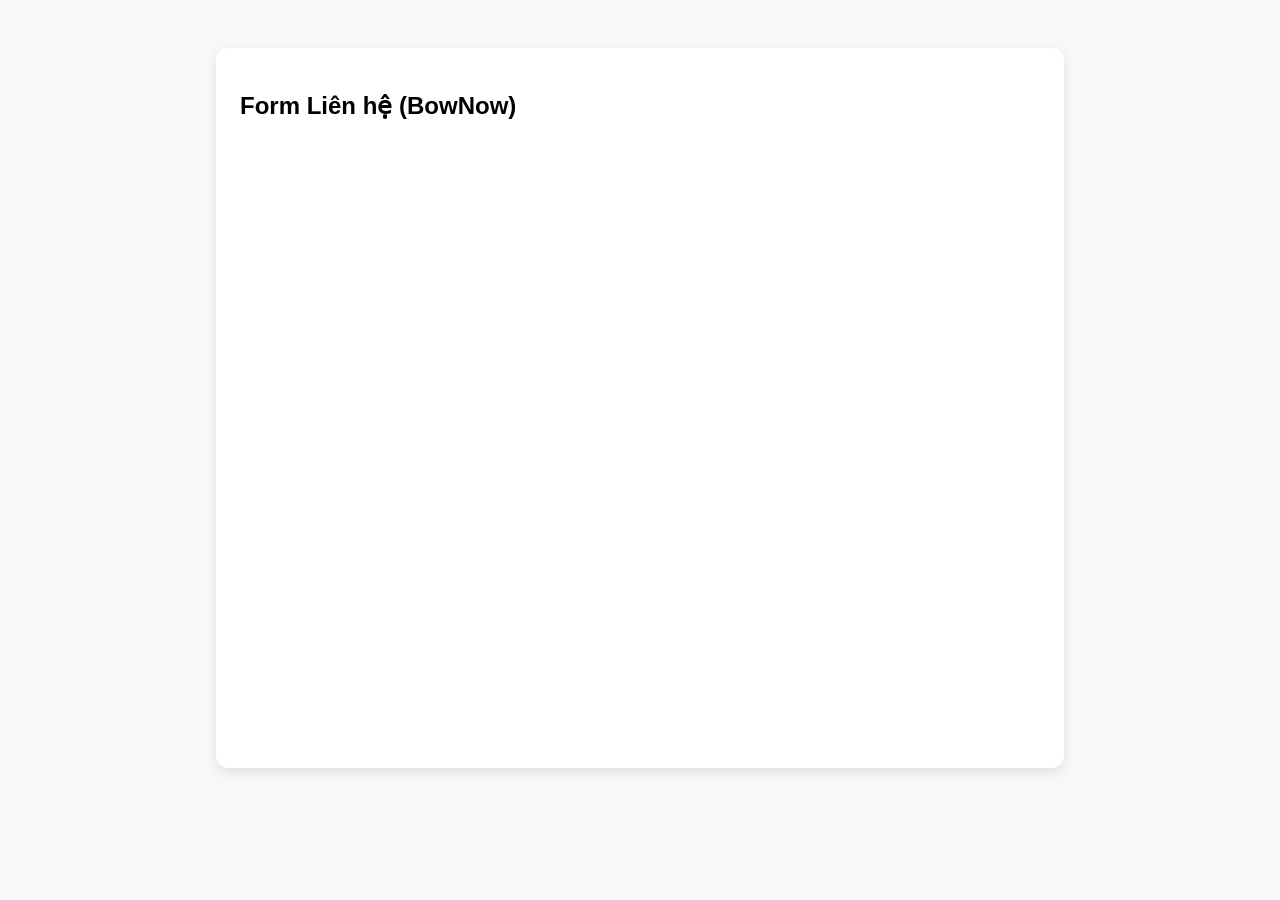
<file: index.html>
<!DOCTYPE html>
<html lang="vi">

<head>
  <meta charset="UTF-8" />
  <meta name="viewport" content="width=device-width, initial-scale=1.0"/>
  <title>Test BowNow Form</title>
  
  <style>
    body {
      font-family: Arial, sans-serif;
      background-color: #f8f8f8;
      display: flex;
      justify-content: center;
      padding: 40px;
    }

    .container {
      width: 100%;
      max-width: 800px;
      background-color: white;
      padding: 24px;
      border-radius: 12px;
      box-shadow: 0 4px 12px rgba(0, 0, 0, 0.1);
    }

    iframe {
      width: 100%;
      height: 600px;
      border: none;
    }
  </style>
  <script id="_bownow_ts">
var _bownow_ts = document.createElement('script');
_bownow_ts.charset = 'utf-8';
_bownow_ts.src = 'https://contents.bownow.jp/js/UTC_f230922e98225cbf55d1/trace.js';
document.getElementsByTagName('head')[0].appendChild(_bownow_ts);
</script>
</head>
<body>
  <div class="container">
    <h2>Form Liên hệ (BowNow)</h2>
    <iframe
      allowTransparency="true"
      frameBorder="0"
      scrolling="yes"
      src="https://bownow.jp/contacts/72266/preview/fields?sid=sid_fcffccc68aa102d77cc0"
    ></iframe>

    <script id="_bownow_cs_sid_fcffccc68aa102d77cc0">
var _bownow_cs_sid_fcffccc68aa102d77cc0 = document.createElement('script');
_bownow_cs_sid_fcffccc68aa102d77cc0.charset = 'utf-8';
_bownow_cs_sid_fcffccc68aa102d77cc0.src = 'https://contents.bownow.jp/forms/sid_fcffccc68aa102d77cc0/trace.js';
document.getElementsByTagName('head')[0].appendChild(_bownow_cs_sid_fcffccc68aa102d77cc0);
</script>
  </div>
</body>
</html>
</file>
